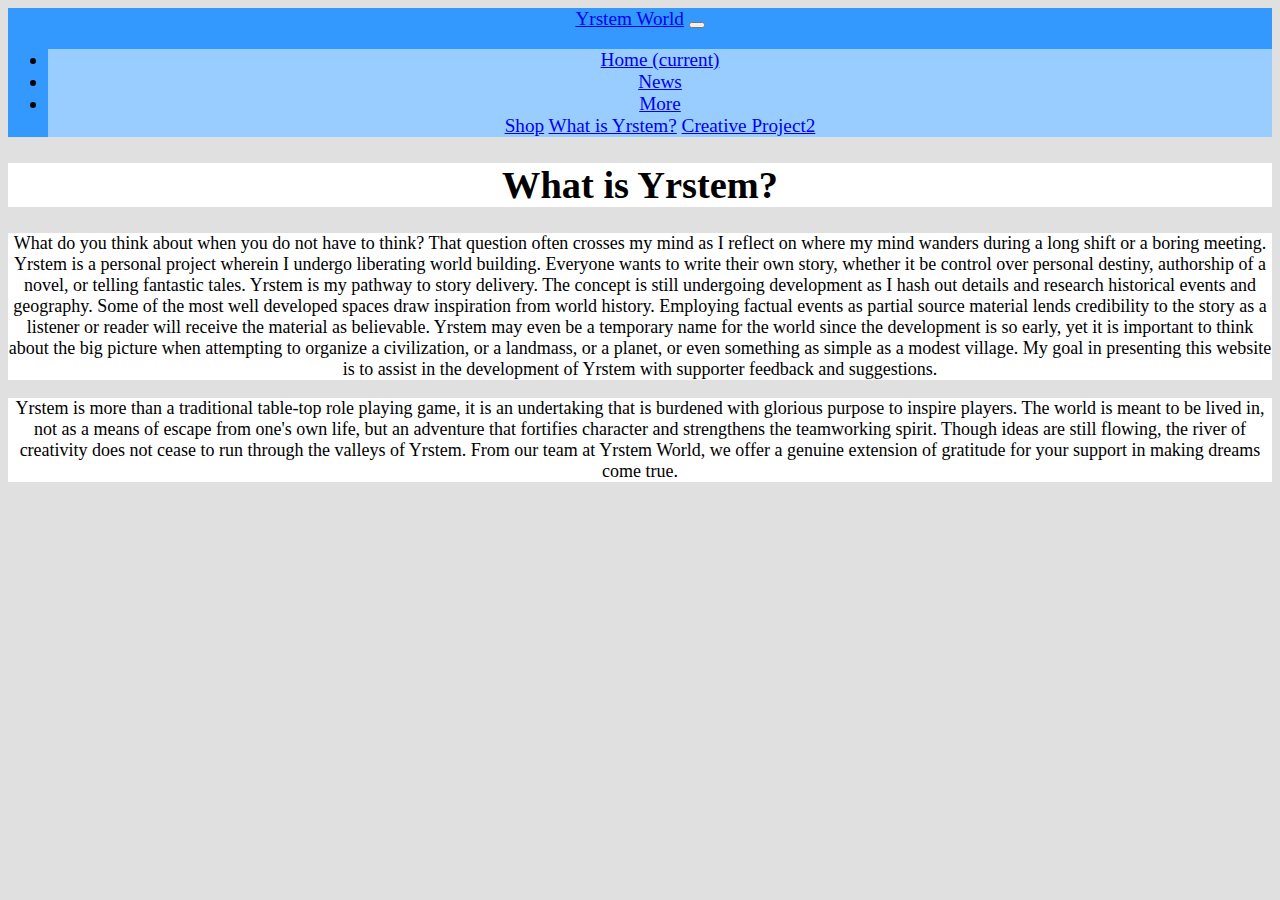
<file: About.html>
<!DOCTYPE html>
<html>
    <head>
        <meta charset="utf-8">
        <link rel="stylesheet" href="https://cdn.jsdelivr.net/npm/bootstrap@4.1.3/dist/css/bootstrap.min.css" integrity="sha384-MCw98/SFnGE8fJT3GXwEOngsV7Zt27NXFoaoApmYm81iuXoPkFOJwJ8ERdknLPMO" crossorigin="anonymous">
        <link rel="stylesheet" href="style.css" />
        <title>About Me</title>
    </head>
    <body>
        
        <nav class="navbar navbar-expand-lg navbar-light" style = "background-color: #3399FF;">
  <a class="navbar-brand" href="#">Yrstem World</a>
  <button class="navbar-toggler" type="button" data-toggle="collapse" data-target="#navbarSupportedContent" aria-controls="navbarSupportedContent" aria-expanded="false" aria-label="Toggle navigation">
    <span class="navbar-toggler-icon"></span>
  </button>

  <div class="collapse navbar-collapse" id="navbarSupportedContent">
    <ul class="navbar-nav mr-auto">
      <li class="nav-item active">
        <a class="nav-link" href="index.html">Home <span class="sr-only">(current)</span></a>
      </li>
      <li class="nav-item">
          <a class="nav-link" href="News.html">News</a>
        </li>
      <li class="nav-item dropdown">
        <a class="nav-link dropdown-toggle" href="#" id="navbarDropdown" role="button" data-toggle="dropdown" aria-haspopup="true" aria-expanded="false">
          More
        </a>
        <div class="dropdown-menu" aria-labelledby="navbarDropdown">
          <a class="dropdown-item" href="Shop.html">Shop</a>
          <a class="dropdown-item" href="About.html">What is Yrstem?</a>
          <a class="dropdown-item" href="project2.html">Creative Project2</a>

          
      </li>
      <!-- <li class="nav-item">
        <a class="nav-link disabled" href="#">Disabled</a>
      </li> -->
    </ul>
    <!-- <form class="form-inline my-2 my-lg-0">
      <input class="form-control mr-sm-2" type="search" placeholder="Search" aria-label="Search">
      <button class="btn btn-outline-success my-2 my-sm-0" type="submit">Search</button>
    </form> -->
  </div>
</nav>
<div class = "container">
    <div class ="row">
        <div class = "col">
            <h1 class = "about">What is Yrstem?</h1>
        </div>
    </div>
    <div class = "row">
        <div class = "col">
            <p>      What do you think about when you do not have to think?
            That question often crosses my mind as I reflect on where my mind wanders during a long shift or a boring meeting. Yrstem is a personal project wherein I undergo liberating world building. Everyone wants to write their own story, whether it be control over personal destiny, authorship of a novel, or telling fantastic tales. Yrstem is my pathway to story delivery. 
            The concept is still undergoing development as I hash out details and research historical events and geography. Some of the most well developed spaces draw inspiration from world history. Employing factual events as partial source material lends credibility to the story as a listener or reader will receive the material as believable. 
            Yrstem may even be a temporary name for the world since the development is so early, yet it is important to think about the big picture when attempting to organize a civilization, or a landmass, or a planet, or even something as simple as a modest village. 
            My goal in presenting this website is to assist in the development of Yrstem with supporter feedback and suggestions.</p>
        </div>
        <div class = "col">
          <p>     Yrstem is more than a traditional table-top role playing game, it is an undertaking that is burdened with glorious purpose to inspire players. 
          The world is meant to be lived in, not as a means of escape from one's own life, but an adventure that fortifies character and strengthens the teamworking spirit.
          Though ideas are still flowing, the river of creativity does not cease to run through the valleys of Yrstem. From our team at Yrstem World, 
          we offer a genuine extension of gratitude for your support in making dreams come true. </p>
        </div>
    </div>
   <!-- <div class = "row" style = "background-color: #3399FF;">
        <div class = "col" style = "background-color: #3399FF;">
            <p style = "text-align: left;"></p>
        </div>
    </div> -->
</div>
    <script src="https://code.jquery.com/jquery-3.3.1.slim.min.js" integrity="sha384-q8i/X+965DzO0rT7abK41JStQIAqVgRVzpbzo5smXKp4YfRvH+8abtTE1Pi6jizo" crossorigin="anonymous"></script>
    <script src="https://cdn.jsdelivr.net/npm/popper.js@1.14.3/dist/umd/popper.min.js" integrity="sha384-ZMP7rVo3mIykV+2+9J3UJ46jBk0WLaUAdn689aCwoqbBJiSnjAK/l8WvCWPIPm49" crossorigin="anonymous"></script>
    <script src="https://cdn.jsdelivr.net/npm/bootstrap@4.1.3/dist/js/bootstrap.min.js" integrity="sha384-ChfqqxuZUCnJSK3+MXmPNIyE6ZbWh2IMqE241rYiqJxyMiZ6OW/JmZQ5stwEULTy" crossorigin="anonymous"></script>
</body>
</html>
</file>
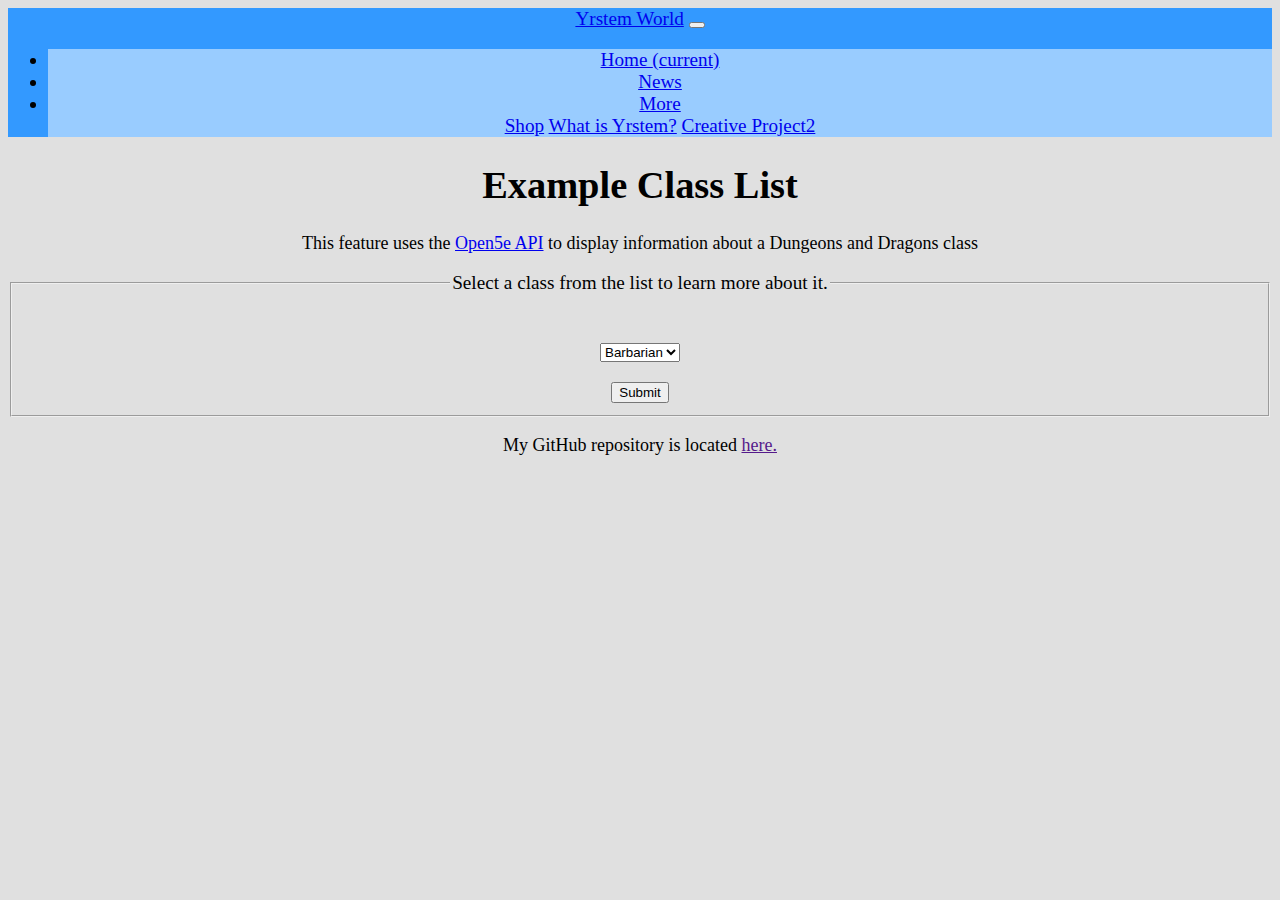
<file: project2.html>
<!DOCTYPE html>
<html>
    <head>
        <meta charset="utf-8">
        <link rel="stylesheet" href="https://cdn.jsdelivr.net/npm/bootstrap@4.1.3/dist/css/bootstrap.min.css" integrity="sha384-MCw98/SFnGE8fJT3GXwEOngsV7Zt27NXFoaoApmYm81iuXoPkFOJwJ8ERdknLPMO" crossorigin="anonymous">
        <link rel="stylesheet" href="style.css" />
        <title>Creative Project 2</title>
    </head>
    <body>
        
        <nav class="navbar navbar-expand-lg navbar-light" style = "background-color: #3399FF;">
          <a class="navbar-brand" href="#">Yrstem World</a>
          <button class="navbar-toggler" type="button" data-toggle="collapse" data-target="#navbarSupportedContent" aria-controls="navbarSupportedContent" aria-expanded="false" aria-label="Toggle navigation">
            <span class="navbar-toggler-icon"></span>
          </button>
        
          <div class="collapse navbar-collapse" id="navbarSupportedContent">
            <ul class="navbar-nav mr-auto">
              <li class="nav-item active">
                <a class="nav-link" href="index.html">Home <span class="sr-only">(current)</span></a>
              </li>
              <li class="nav-item">
                  <a class="nav-link" href="News.html">News</a>
                </li>
              <li class="nav-item dropdown">
                <a class="nav-link dropdown-toggle" href="#" id="navbarDropdown" role="button" data-toggle="dropdown" aria-haspopup="true" aria-expanded="false">
                  More
                </a>
                <div class="dropdown-menu" aria-labelledby="navbarDropdown">
                  <a class="dropdown-item" href="Shop.html">Shop</a>
                  <a class="dropdown-item" href="About.html">What is Yrstem?</a>
                  <a class="dropdown-item" href="project2.html">Creative Project2</a>
                  
              </li>
              <!-- <li class="nav-item">
                <a class="nav-link disabled" href="#">Disabled</a>
              </li> -->
            </ul>
            <!-- <form class="form-inline my-2 my-lg-0">
              <input class="form-control mr-sm-2" type="search" placeholder="Search" aria-label="Search">
              <button class="btn btn-outline-success my-2 my-sm-0" type="submit">Search</button>
            </form> -->
          </div>
        </nav>
        <h1>Example Class List</h1>

        <p>This feature uses the <a href="https://api.open5e.com/?format=api">Open5e API</a> to
        display information about a Dungeons and Dragons class</p>
        <form class="pure-form">
            <fieldset>
                <legend>Select a class from the list to learn more about it. </legend>
                <br>
                <p></p>
                <select id="selector">
                  <option value="0">Barbarian</option>
                  <option value="1">Bard</option>
                  <option value="2">Cleric</option>
                  <option value="3">Druid</option>
                  <option value="4">Fighter</option>
                  <option value="5">Monk</option>
                  <option value="6">Paladin</option>
                  <option value="7">Ranger</option>
                  <option value="8">Rogue</option>
                  <option value="9">Sorcerer</option>
                  <option value="10">Warlock</option>
                  <option value="11">Wizard</option>
                </select>
                <p></p>
                <button id="classsubmit" class="pure-button pure-button-primary">Submit</button>
            </fieldset>
         </form>
    <div class = "container">
        <div class ="row">
            <div id="classresults" class = "col">
            </div>
        </div>
    </div>
    <p>My GitHub repository is located <a href = "">here.</a></p>
         



        <script type="text/javascript" src="api.js"></script>
        <script src="https://code.jquery.com/jquery-3.3.1.slim.min.js" integrity="sha384-q8i/X+965DzO0rT7abK41JStQIAqVgRVzpbzo5smXKp4YfRvH+8abtTE1Pi6jizo" crossorigin="anonymous"></script>
        <script src="https://cdn.jsdelivr.net/npm/popper.js@1.14.3/dist/umd/popper.min.js" integrity="sha384-ZMP7rVo3mIykV+2+9J3UJ46jBk0WLaUAdn689aCwoqbBJiSnjAK/l8WvCWPIPm49" crossorigin="anonymous"></script>
        <script src="https://cdn.jsdelivr.net/npm/bootstrap@4.1.3/dist/js/bootstrap.min.js" integrity="sha384-ChfqqxuZUCnJSK3+MXmPNIyE6ZbWh2IMqE241rYiqJxyMiZ6OW/JmZQ5stwEULTy" crossorigin="anonymous"></script>
    </body>
</html>
</file>
<file: style.css>
body {
    background-color: #E0E0E0 !important;
    text-align: center !important;
    font-size: larger !important;
}
.col {
    background-color: #FFFFFF !important;
}
h1 {
    text-align: center !important;
}
p {
    /*background-color: #FFFFFF !important;*/
    text-align: center !important;
    font-size: large !important;
    margin-left: auto !important;
    margin-right: auto !important;
    width: auto !important;
}
.about {
    width: auto !important;
    text-align: center !important;
}
.nav-item {
    background-color: #99CCFF !important;
}
navbar navbar-expand-lg navbar-light:hover {
    background-color: #FFFFFF !important;
}
</file>
